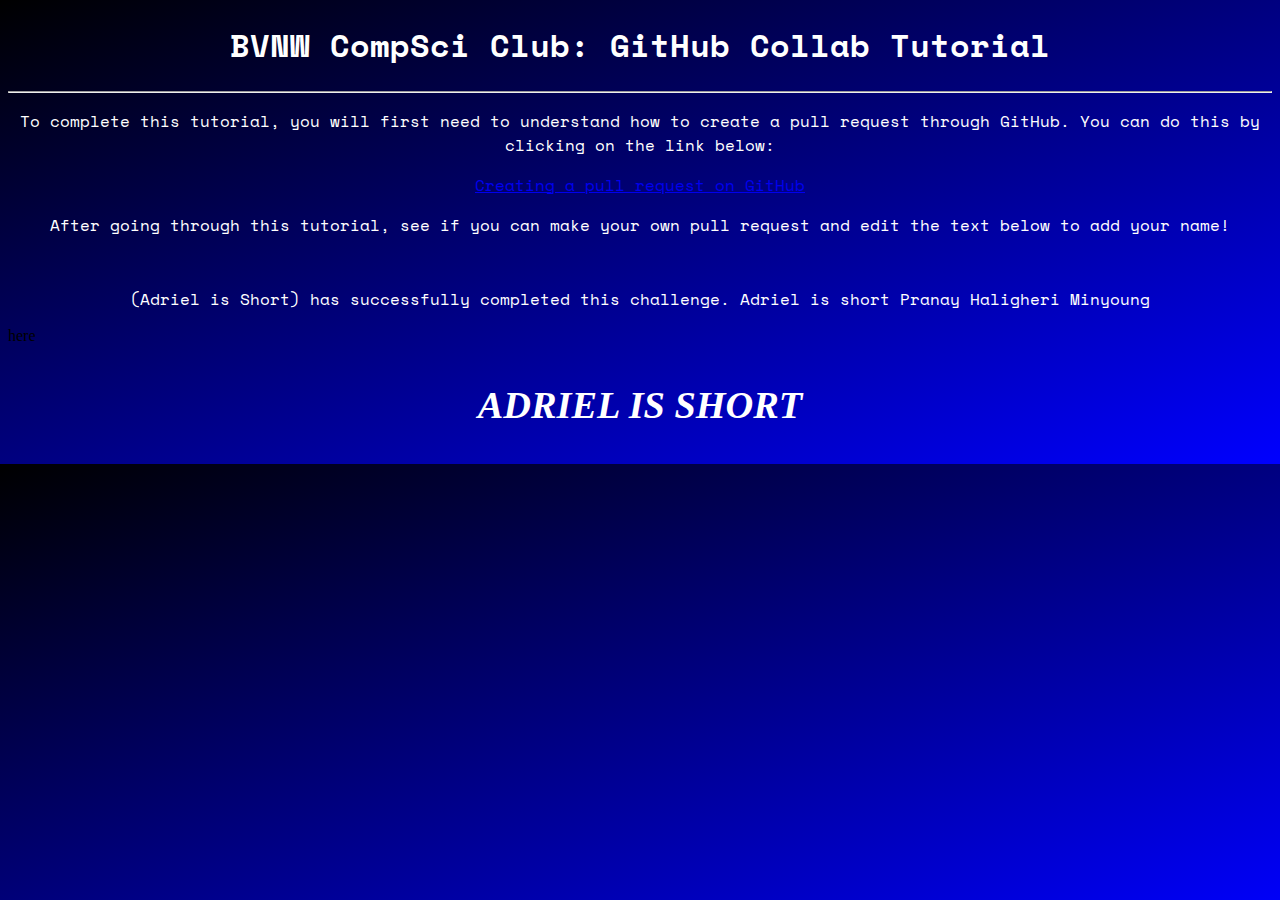
<file: tutorialpage.html>
<!DOCTYPE html>
<html lang="en">
  <head>
    <meta charset="UTF-8">
    <meta name="viewport" content="width=device-width, initial-scale=1.0">
    
    <title>GitHub Collab Tutorial Page 2</title>
    <link rel="stylesheet" href="./index.css">
    <link rel="preconnect" href="https://fonts.googleapis.com">
    <link rel="preconnect" href="https://fonts.gstatic.com" crossorigin>
    <link href="https://fonts.googleapis.com/css2?family=Space+Mono&display=swap" rel="stylesheet">
  </head>
  <body>
        <h1 class="text">BVNW CompSci Club: GitHub Collab Tutorial </h1>
        <hr>
        <p class="text">
          To complete this tutorial, you will first need to understand how to create a pull request through GitHub. You can do this by clicking on the link below:
        </p>
        <p class="text">
          <a class='link' href="https://docs.github.com/en/pull-requests/collaborating-with-pull-requests/proposing-changes-to-your-work-with-pull-requests/creating-a-pull-request">
            Creating a pull request on GitHub
          </a>
        </p>
        <p class="text"> After going through this tutorial, see if you can make your own pull request and edit the text below to add your name!</p>
        <br>
<!-- Add your name here! -->
       <p class="text"> 
        (Adriel is Short) has successfully completed this challenge. Adriel is short Pranay Haligheri
        Minyoung
       </p>here
        <div align="center"><h1 id="short" style="font-size: 3rem; color: white; font-family: Impact;"><b><i>ADRIEL IS SHORT</i></b></h1></div>
    <script src="adrielisreallyshort.js"></script>
  </body>
</html>
</file>
<file: index.css>
.text {
  font-family: "Space Mono", "sans-serif";
  color: white;
  text-align: center;
}

header {
  width: 300px;
  height: 100px;
  border: 1px solid blue;
  text-align: center;
  justify-content: center;
  align-items: center;
}
body {
  background-image: linear-gradient(to bottom right, black, blue);
}
input[type=button], input[type=submit], input[type=reset] {
  background-color: #023b86;
  font-weight: bold;
  border: none;
  color: white;
  padding: 15px 32px;
  text-decoration: none;
  margin: 4px 2px;
  cursor: pointer;
  border-radius: 12px;
  transition-duration: 0.4s;
}

input:hover {
    background-color: #2847e2 !important;
    color: white !important;
    opacity: 1 !important;
}

.horizontal-center {
  display: flex;
  justify-content: center;
}
</file>
